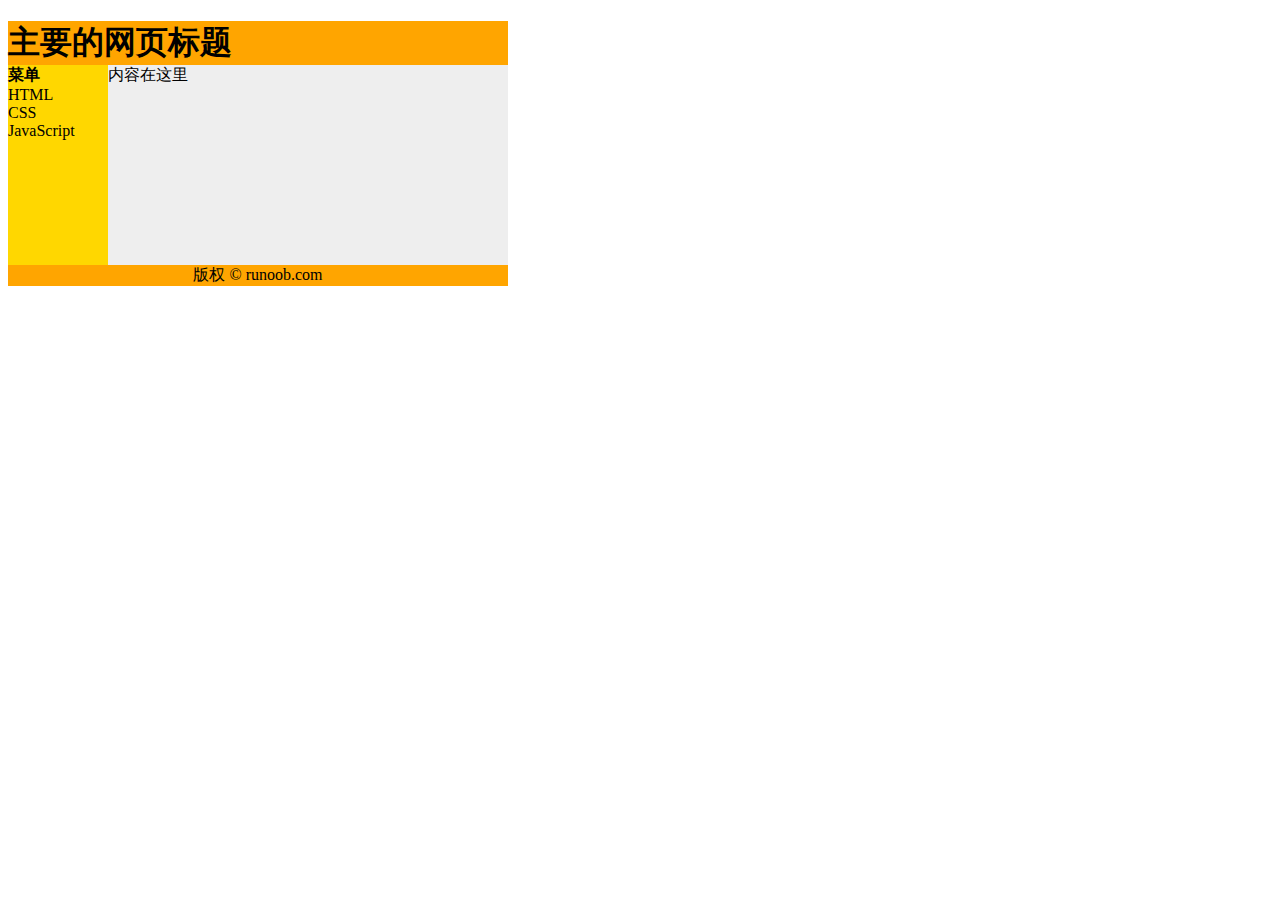
<file: test.html>
<!DOCTYPE html>
<html>
<head> 
<meta charset="utf-8"> 
<title>菜鸟教程(runoob.com)</title> 
</head>
<body>
 
<div id="container" style="width:500px">
 
<div id="header" style="background-color:#FFA500;">
<h1 style="margin-bottom:0;">主要的网页标题</h1></div>
 
<div id="menu" style="background-color:#FFD700;height:200px;width:100px;float:left;">
<b>菜单</b><br>
HTML<br>
CSS<br>
JavaScript</div>
 
<div id="content" style="background-color:#EEEEEE;height:200px;width:400px;float:left;">
内容在这里</div>
 
<div id="footer" style="background-color:#FFA500;clear:both;text-align:center;">
版权 © runoob.com</div>
 
</div>
 
</body>
</html>
</file>
